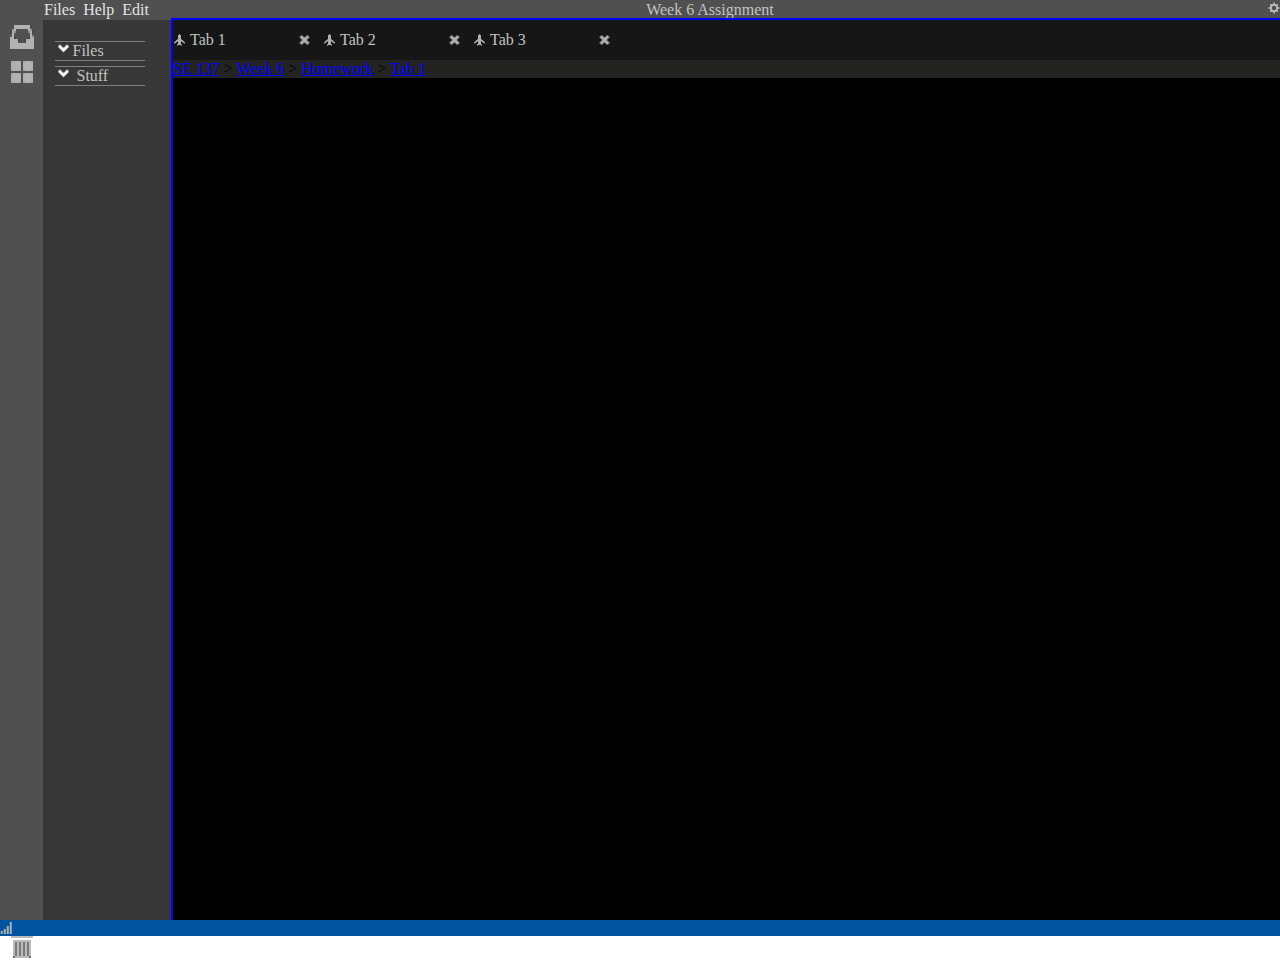
<file: W6/index.html>
<!DOCTYPE html>
<html lang="en">
<head>
    <meta charset="UTF-8">
    <meta http-equiv="X-UA-Compatible" content="IE=edge">
    <meta name="viewport" content="width=device-width, initial-scale=1.0">
    <link rel="stylesheet" href="style.css">
    <title>Software Layout</title>
</head>
<body>

        
    <main>
        <header>
            <div id="links">
           <a href="#">
                Files
           </a>
           <a href="#">
                Help
           </a>
           <a href="#">
                Edit
           </a>

            </div>
            <div id="title">
                Week 6 Assignment
            </div>
            <div id="settings">
                <img src="images/sprocket.png" alt="gear">
            </div>
            
        </header>
        <section>
            <aside>
                <div id="tray">
                    <a href="#" id="tray">
                    <img src="images/tray.png" alt="tray">
                    </a>
                </div>
                <div id="tiles">
                    <a href="#" id="tiles">
                    <img src="images/tiles.png" alt="tiles">
                    </a>
                </div>
                <div id="trash">
                    <a href="#" id="trash">
                    <img src="images/trash.png" alt="trash">
                    </a>
                </div>
                    
              
            </aside>
            

            <nav>
                <ul class="no-bullets">
                  <li>
                    <details>
                      <summary><img src="images/sprites 11.png" alt="sprite11">Files</summary>
                      <div id="words">
                        <ul>
                          <li>File 1</li>
                          <li>File 2</li>
                          <li>File 3</li>
                          <li>File 4</li>
                        </ul>
                      </div>
                    </details>
                  </li>
                  <li>
                    <details>
                      <summary><img src="images/sprites 11.png" alt="sprite11"> Stuff</summary>
                      <div id="stuff">
                        <ul>
                          <li>Stuff 1</li>
                          <li>Stuff 2</li>
                        </ul>
                      </div>
                    </details>
                  </li>
                </ul>
              </nav>
              
            <div id="content">
                <div id="tabs">
                   
                        <a href="#">
                            <img src="images/sprites 10.png" alt="airplane" class="left"> &nbsp;Tab 1 &nbsp;&nbsp;&nbsp;&nbsp;&nbsp; &nbsp;&nbsp;&nbsp;&nbsp;&nbsp; &nbsp;&nbsp;&nbsp;&nbsp;&nbsp;<img src="images/sprites 6.png" alt="x" class="right">
                        </a>

                        <a href="#">
                            <img src="images/sprites 10.png" alt="airplane" class="left"> &nbsp;Tab 2 &nbsp;&nbsp;&nbsp;&nbsp;&nbsp; &nbsp;&nbsp;&nbsp;&nbsp;&nbsp; &nbsp;&nbsp;&nbsp;&nbsp;&nbsp;<img src="images/sprites 6.png" alt="x" class="right">
                        </a>

                        <a href="#">
                            <img src="images/sprites 10.png" alt="airplane" class="left"> &nbsp;Tab 3 &nbsp;&nbsp;&nbsp;&nbsp;&nbsp; &nbsp;&nbsp;&nbsp;&nbsp;&nbsp; &nbsp;&nbsp;&nbsp;&nbsp;&nbsp;<img src="images/sprites 6.png" alt="x" class="right">
                        </a>
                        
                    
                    
                </div>

                <div id="breadcrumbs">
                    <a href="#">SE 137</a> >
                    <a href="#">Week 6</a> >
                    <a href="#">Homework</a> >
                    <a href="#" class="active">Tab 1</a>
                </div>
                <textarea></textarea>
            </div>
        </section>
        <footer>
            <div id="network">
              <img src="images/bars.png" alt="bars">
            </div>
          </footer>
          
    </main>
    <script src="script.js"></script>
</body>
</html>
</file>
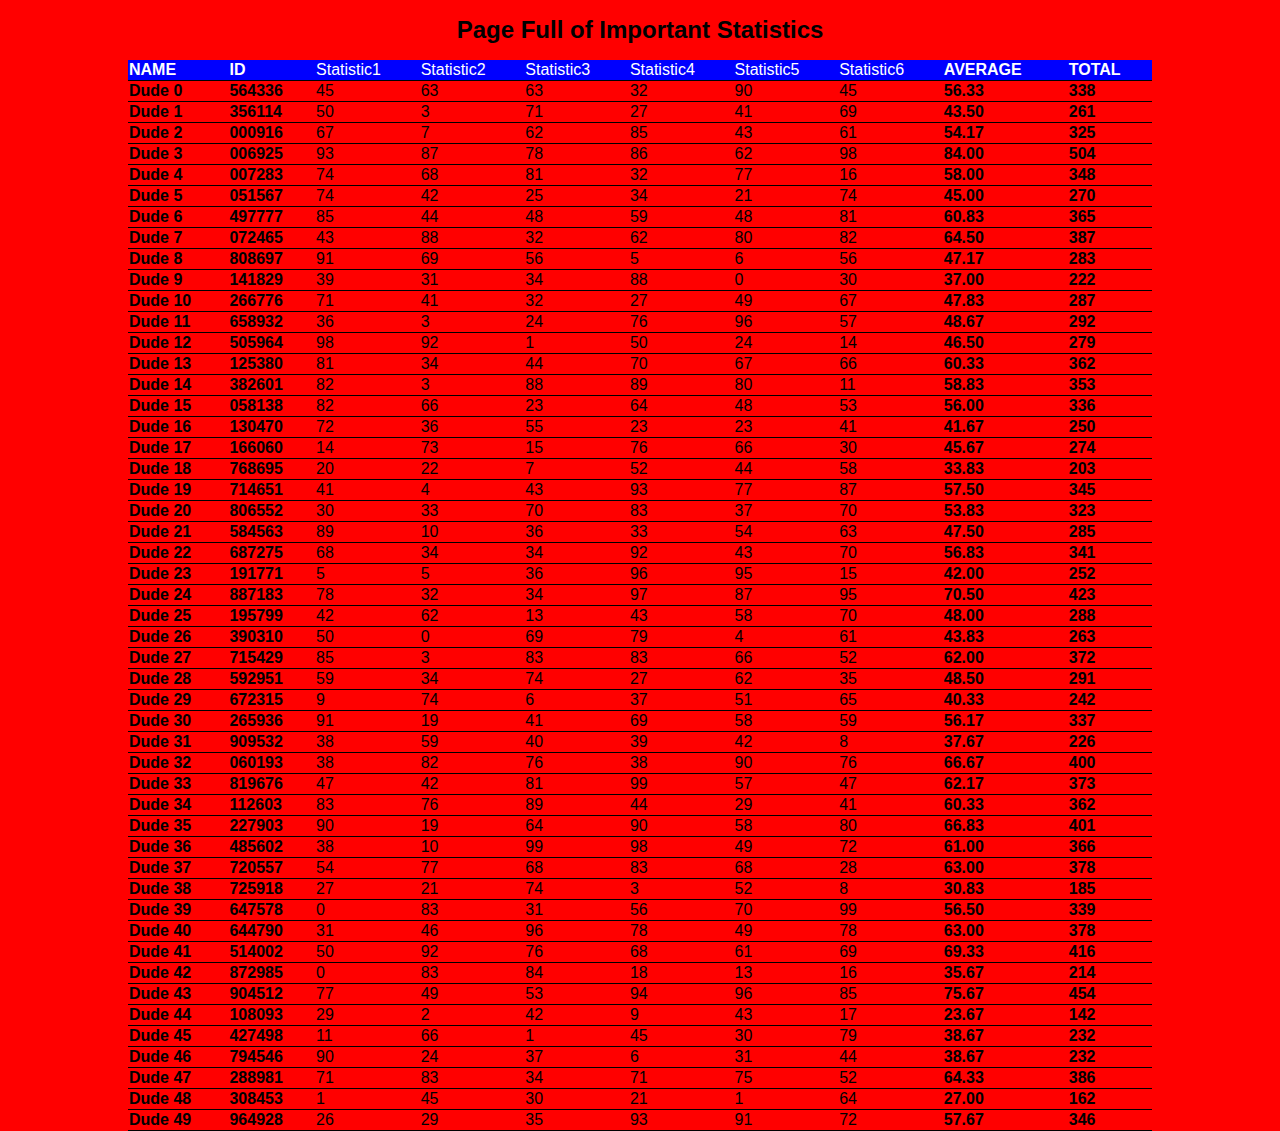
<file: W7/index.html>
<!DOCTYPE html>
<html lang="en">
<head>
    <meta charset="UTF-8">
    <meta name="viewport" content="width=device-width, initial-scale=1.0">
    <title>Document</title>
    <link rel="stylesheet" href="stats.css"
</head>

<body>
        <h1>Page Full of Important Statistics</h1>
        <table>
            <thead>
                <tr class="long">
                    <td><b>NAME</b></td>
                    <td><b>ID</b></td>
                    <td class="stat">Statistic1</td>
                    <td class="stat">Statistic2</td>
                    <td class="stat">Statistic3</td>
                    <td class="stat">Statistic4</td>
                    <td class="stat">Statistic5</td>
                    <td class="stat">Statistic6</td>
                    <td ><b>AVERAGE</b></td>
                    <td ><b>TOTAL</b></td>
                </tr>
                <tr class="short">
                    <td>Name</td>
                    <td>ID</td>
                    <td class="stat">s1</td>
                    <td class="stat">s2</td>
                    <td class="stat">s3</td>
                    <td class="stat">s4</td>
                    <td class="stat">s5</td>
                    <td class="stat">s6</td>
                    <td>AVG</td>
                    <td>TOT</td>
                </tr>
            </thead>
            <tbody>
                
            </tbody>
        </table>
    <script>
        var body = document.querySelector(`tbody`)
        console.log(body)
        var content = ``
       
        var numOfStats = 6
        var numOfPeople = 50 

        for(let i=0; i<numOfPeople; i++)
        {
            var avg = 0
            var total = 0
            var id = ``
           
            
            for(let j=0; j<numOfStats; j++)
            {
                id+= Math.floor(Math.random()*9.9).toString()
            }

            content += `<tr>`

                content += `<td><b>Dude ${i}</b></td>`
                content += `<td><b>${id}</b></td>` 
                
                for(let j=0; j<numOfStats; j++)
                {
                    var stat = Math.floor(Math.random()*100.9)
                    content += `<td class="stat">${stat}</td>`
                    total += stat
                }

                avg = total/numOfStats
                content += `<td><b>${avg.toFixed(2)}</b></td>`
                content += `<td><b>${total}</b></td>`

            content += `</tr>`
        }
        body.innerHTML = content
        
    </script>
</body>
</html>
</file>
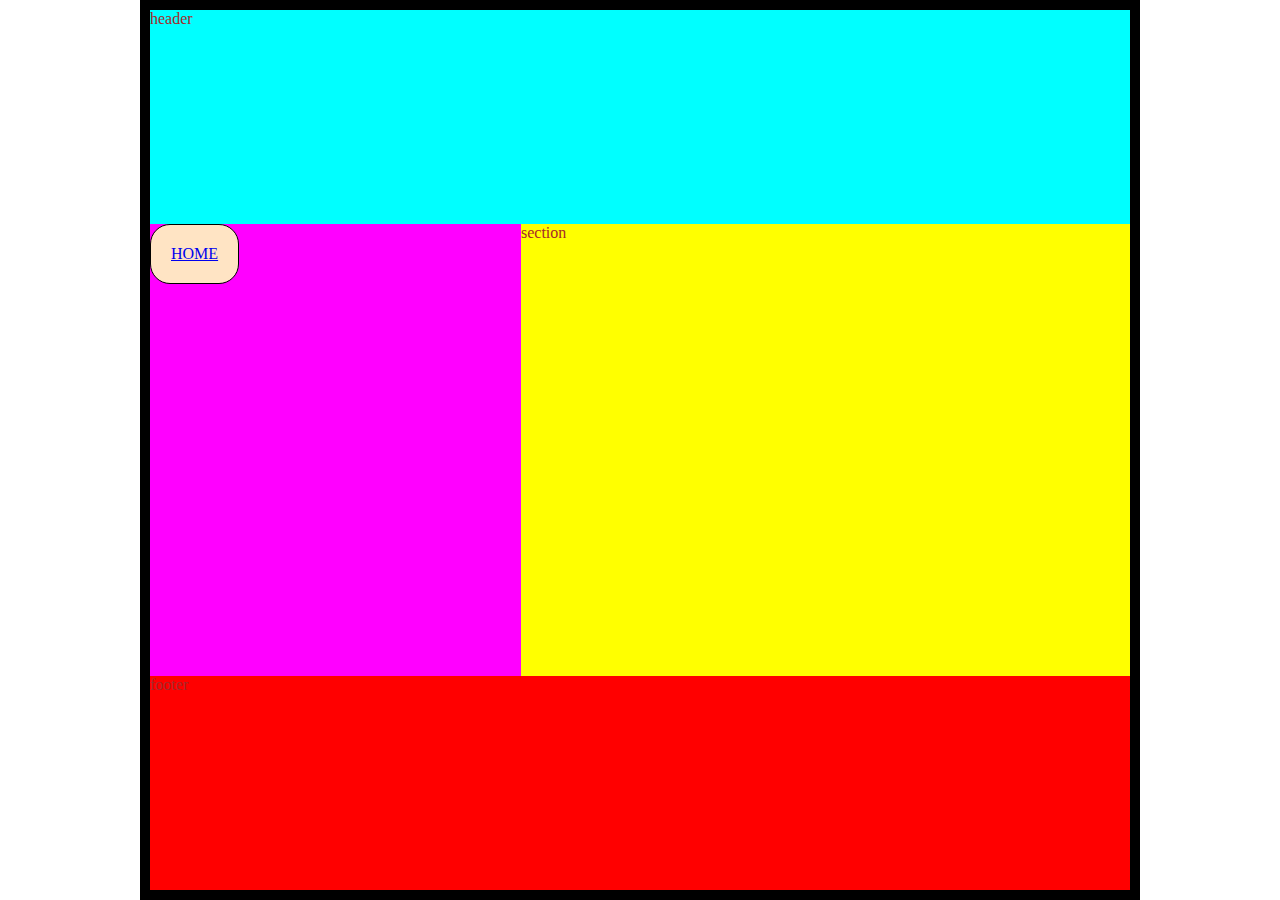
<file: w3_example/example.html>
<!DOCTYPE html>
<html lang="en">
<head>
    <meta charset="UTF-8">
    <meta http-equiv="X-UA-Compatible" content="IE=edge">
    <meta name="viewport" content="width=device-width, initial-scale=1.0">
    <title>Document</title>
    <link rel="stylesheet" href="style.css">
</head>
<body>
    <main>
        <header>
            header
        </header>
        <nav>
            <a href="#">HOME</a>
        </nav>
        <section>
            section
        </section>
        <footer>
            footer
        </footer>
    </main>
</body>
</html>
</file>
<file: W6/style.css>
@import url('https://fonts.googleapis.com/css2?family=Roboto:wght@100&display=swap');



html, body{
    margin:0;
    height:100%;
}
body{
    box-sizing:border-box;
    display:flex;
    justify-content: center;
    align-items: stretch;
}
main{
    width:100%;
    background: #060606;;
    display:flex;
    flex-direction: column;
}
header{
    background: #505050;
    height:24px; 
    display:flex;
    align-items: center;
    justify-content: space-between;
    text-decoration: none;
    font-style: 'Roboto';
    padding-left: 44px;
    
}
#links a{
    width: 1366px;
    width: 19px;
    height: 14px;
    top: 4px;
    text-decoration: none;
    color: #E3E3E3;
    margin-right: 4px;

}
#links a :last-child{
    margin-right: 0px;
}
#settings{
    display: inline-block;
}


section{
    height:100%;
    background-color:burlywood;
    display:flex;
    justify-content: flex-start;
}
aside{
    width:50px;
    background: #505050;
    flex-direction: column;
    display: flex;
    align-items: center;
}
#tray{
  display: inline-block;
}
#tiles{
    display: inline-block;
    
}
#trash{
   display: inline-block;
   display: flex-end;
   margin-top: 420px;
   
}
nav{

    width:150px;
    background: #373737;
    transition:width 1s;
    display:flex;
    justify-content: flex-end;
    overflow:hidden;
    text-align: left;
}

#Files{
    width: 26px;
    height: 14px;
    margin-left: 70px;
    margin-top: 33px;

    font-family: 'Roboto';
    font-style: normal;
    font-weight: 400;
    font-size: 12px;
    line-height: 14px;
}
#OtherStuff{
    width: 59px;
    height: 14px;
    margin-left: 70px;
    margin-top: 181px;
}
details{
    margin:5px;
    width: 112.5px; 
}
#words{
    display: list-item;
    list-style-image: url(images/sprites\ 13.png);
    align-items: center;
}
/* This is code to hide the sprite*/
#words ul {
    list-style-type: none;
    padding-left: 0;
  }
  
#words li {
    list-style-type: none;
  }

#stuff ul {
    list-style-type: none;
    padding-left: 0;
  }
  
#stuff li {
    list-style-type: none;
  }
/* end of code to hide the sprite*/ 

#stuff{
    display: list-item;
    list-style-image: url(images/sprites\ 17.png);
    align-items: center;
}
summary{
    list-style: none;
    width:90px;
}
summary:-webkit-details-marker{
    display: none;
}
summary {
    border-top: 1px solid gray; 
    border-bottom: 1px solid gray; 
}
summary, summary li {
    color: #C2C2C2;
}

#title {
    color: #C2C2C2;
  }

#content{
    width:100%;
    background-color:rgb(255, 179, 255);
    display:flex;
    flex-direction: column;
}
#content {
    outline: 2px solid blue;
}
#tabs {
    display: flex;
    align-items: center;
    background-color: #161616;
}

#tabs a {
    display: flex;
    align-items: center;
    text-decoration: none;
    width: 100px;
    height: 40px;
    background-color: #161616;
    color: #C2C2C2;
    width: 150px;
}

#tabs a:hover {
    background-color: #afafaf; 
}


#tabs a:active {
    background-color: #161616;
}

    #breadcrumbs{
        background-color:rgb(35, 36, 34);
    }
    #breadcrumbs a:active {
        color: red;
      }
    #breadcrumbs a {
        color: blue;
    }
    textarea{
        resize:none;
        width:100%;
        height:100%;
        box-sizing: border-box;
        border:none;
        outline:none;
        background-color:black;
        color:white;
    }
footer{
    height:16px;
    background: #0254A0;
}

.hidden{
    width:0;
    padding:0;
    transition:width 1s;
}
ul.no-bullets {
    list-style-type: none;
  }
  
  ul.no-bullets li {
    list-style-type: none;
  }
</file>
<file: W7/stats.css>
html, body{
    margin:0;
    height:100vh;
}
body{
    display:flex;
    flex-direction: column;
    align-items: center;
    font-family: Verdana, Geneva, Tahoma, sans-serif;
}

@media (max-width: 1920px) and (min-width: 1000px){
    body{
        background-color: red;
        
    }
    h1{
        font-size: 1.5em;
        font-family: Impact, Haettenschweiler, 'Arial Narrow Bold', sans-serif;
     }
     thead{
        font-size: 1em;
        color: white;
        background-color: blue;
        transition: all 1s;
     }
     tbody{
        font-size: 1em;
     }
     thead > :last-child{
        display: none;
      }
      

}

@media (max-width: 1000px) and (min-width: 500px){
    body{
        background-color: green;
    }
    h1{
        font-size: 1.5em;
        font-family: Impact, Haettenschweiler, 'Arial Narrow Bold', sans-serif;
     }
     thead{
        font-size: 1em;
        color: yellow;
        background-color: blueviolet;
        transition: all 1s;
     }
     tbody{
        font-size: 1em;
     }
     thead > :first-child{
        display: none;
      }
    
     
     
}

@media (max-width: 500px) and (min-width: 0px){
    body{
        background-color: blue;
    }
    h1{
        font-size: 2em;
        font-family: Impact, Haettenschweiler, 'Arial Narrow Bold', sans-serif;
     }
     thead{
        font-size: 1.5em;
        color: white;
        background-color: red;
        transition: all 1s;
     }
     tbody{
        font-size: 1.25em;
        display: none;
     }
     table:first-child {
        display: none;
      }
     
     
    
}

table{
    width:80%;
    border-collapse: collapse;
}
 td{
    border-bottom:1px solid black;
}
</file>
<file: w3_example/style.css>
@charset "UTF-8";
html, body{
    box-sizing: border-box;
    height:100%; 
    margin:0px;
}
    
main{
    display:grid;
    grid-template-areas:"h h h h h h"
                        "n n s s s s"
                        "n n s s s s"
                        "f f f f f f";
    color:brown;
    border:10px solid black;
    box-sizing: border-box;
    min-height:100%; 
    background-color:yellowgreen;
    /*Center a Box element*/
    width:1000px;
    position:relative;
    margin:0 auto 0 auto;
}


header{
    background-color:aqua;
    grid-area:h;
}
nav{
    background-color:magenta;
    grid-area:n;
}
footer{
    background-color:red;
    grid-area:f;
}
section{
    background-color:yellow;
    grid-area:s;
}

/*Make a link a box*/
nav a{
    display:inline-block;
    padding:20px;
    border:1px solid black;
    border-radius:20px;
}
nav a:link, nav a:visited{
    background-color:bisque;
    /*animates the color*/
    transition: all 1s;
}
nav a:hover, nav a:active{
    background-color:rgb(243, 12, 12);
    /*animates the color*/
    transition: all 1s;
}
</file>
